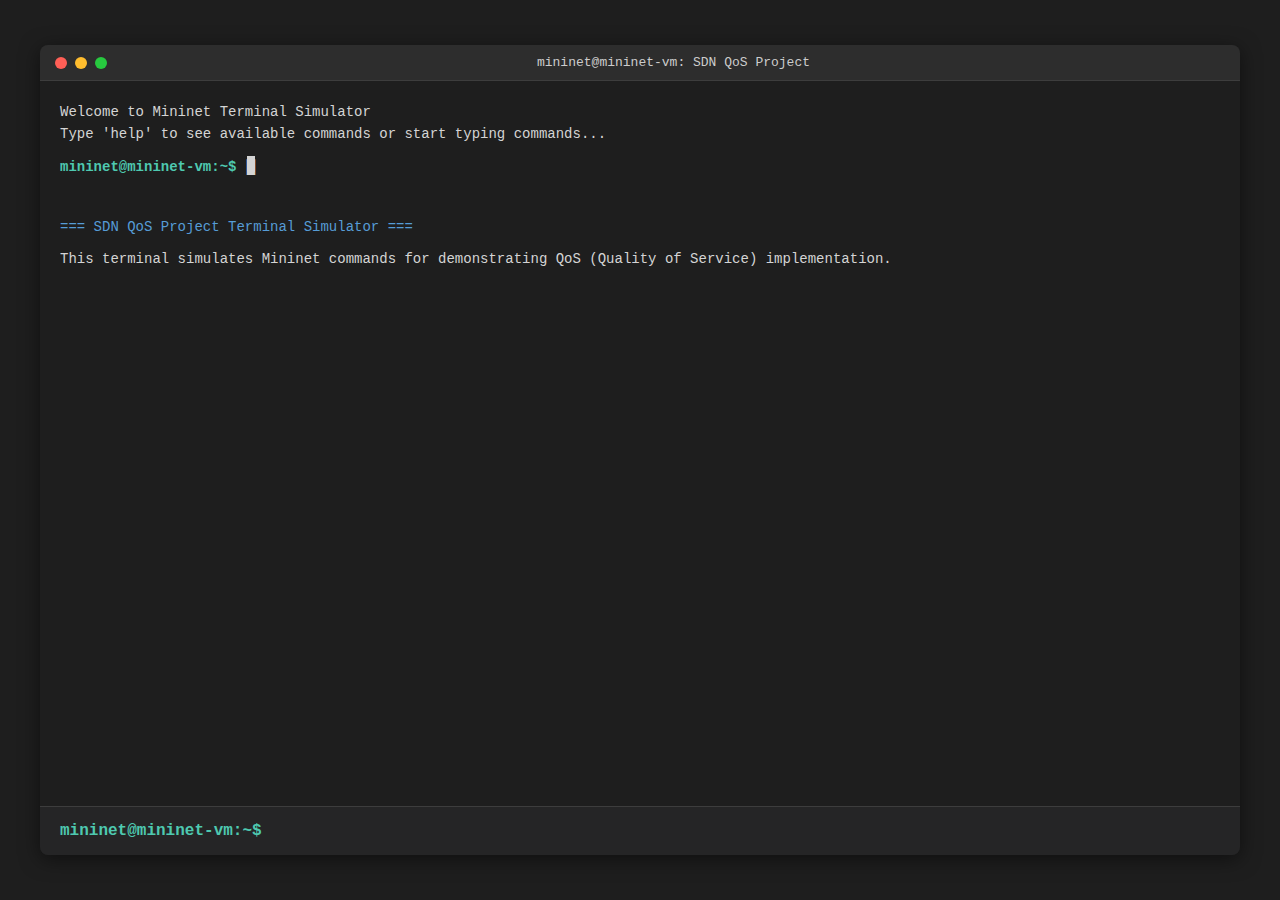
<file: index.html>
<!DOCTYPE html>
<html lang="en">
<head>
    <meta charset="UTF-8">
    <meta name="viewport" content="width=device-width, initial-scale=1.0">
    <title>Mininet Terminal - SDN QoS Project</title>
    <link rel="stylesheet" href="style.css">
</head>
<body>
    <div class="terminal-container">
        <div class="terminal-header">
            <div class="terminal-buttons">
                <span class="button red"></span>
                <span class="button yellow"></span>
                <span class="button green"></span>
            </div>
            <div class="terminal-title">mininet@mininet-vm: SDN QoS Project</div>
        </div>
        <div class="terminal-body" id="terminal">
            <div class="welcome-message">
                <div>Welcome to Mininet Terminal Simulator</div>
                <div>Type 'help' to see available commands or start typing commands...</div>
                <div class="prompt-line">
                    <span class="prompt">mininet@mininet-vm:~$</span>
                    <span class="cursor">█</span>
                </div>
            </div>
        </div>
        <div class="terminal-input-container">
            <span class="input-prompt">mininet@mininet-vm:~$</span>
            <input type="text" class="terminal-input" id="commandInput" autocomplete="off" spellcheck="false" autofocus>
        </div>
    </div>
    <script src="script.js"></script>
</body>
</html>
</file>
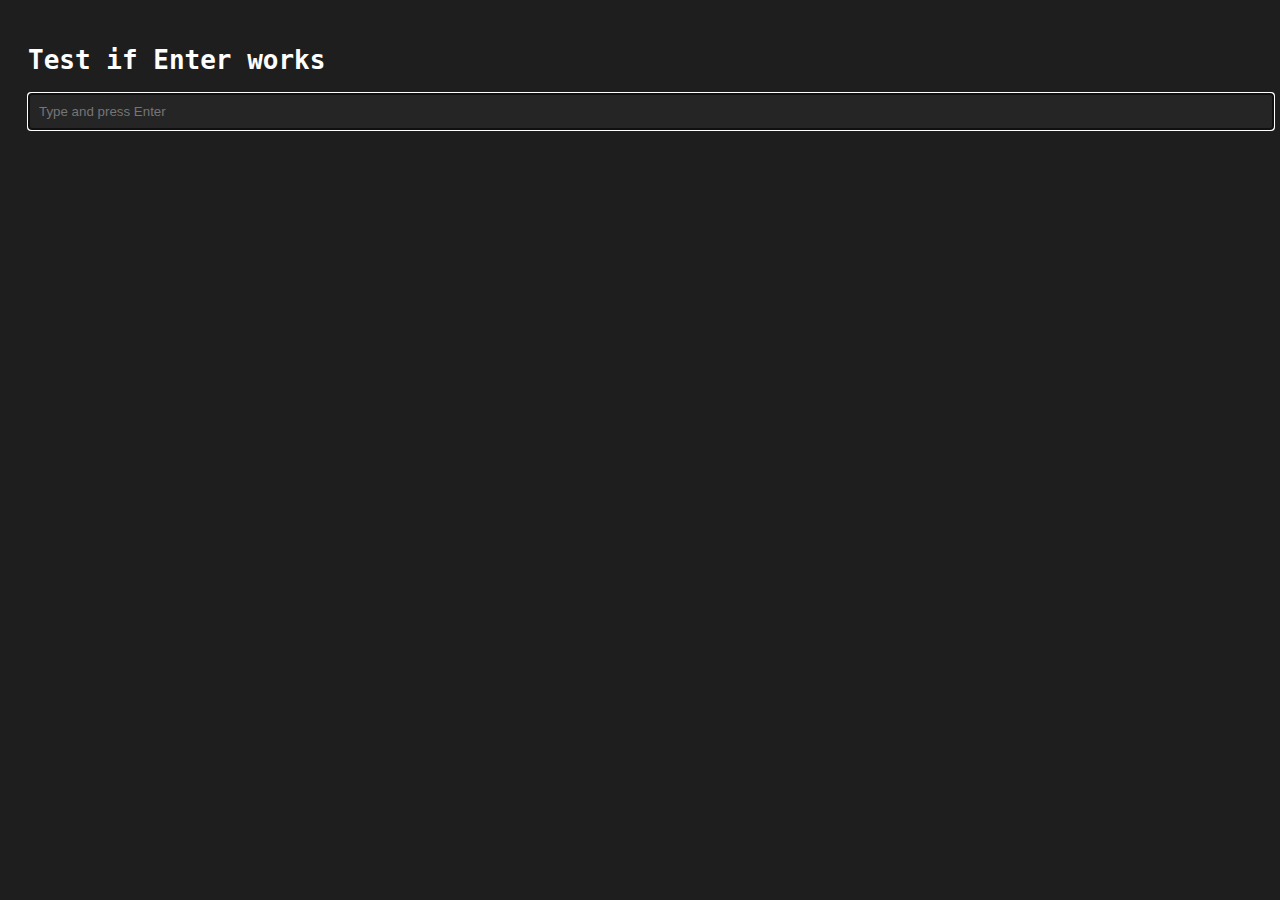
<file: test-simple.html>
<!DOCTYPE html>
<html>
<head>
    <title>Simple Test</title>
    <style>
        body { background: #1e1e1e; color: #fff; font-family: monospace; padding: 20px; }
        #input { width: 100%; background: #252526; color: #fff; border: 1px solid #444; padding: 10px; }
    </style>
</head>
<body>
    <h1>Test if Enter works</h1>
    <input type="text" id="input" placeholder="Type and press Enter">
    <div id="output"></div>
    <script>
        const input = document.getElementById('input');
        const output = document.getElementById('output');
        
        input.addEventListener('keydown', function(e) {
            if (e.key === 'Enter') {
                e.preventDefault();
                const cmd = input.value.trim();
                if (cmd) {
                    output.innerHTML += '<div>Command: ' + cmd + '</div>';
                    input.value = '';
                }
            }
        });
        
        input.focus();
    </script>
</body>
</html>
</file>
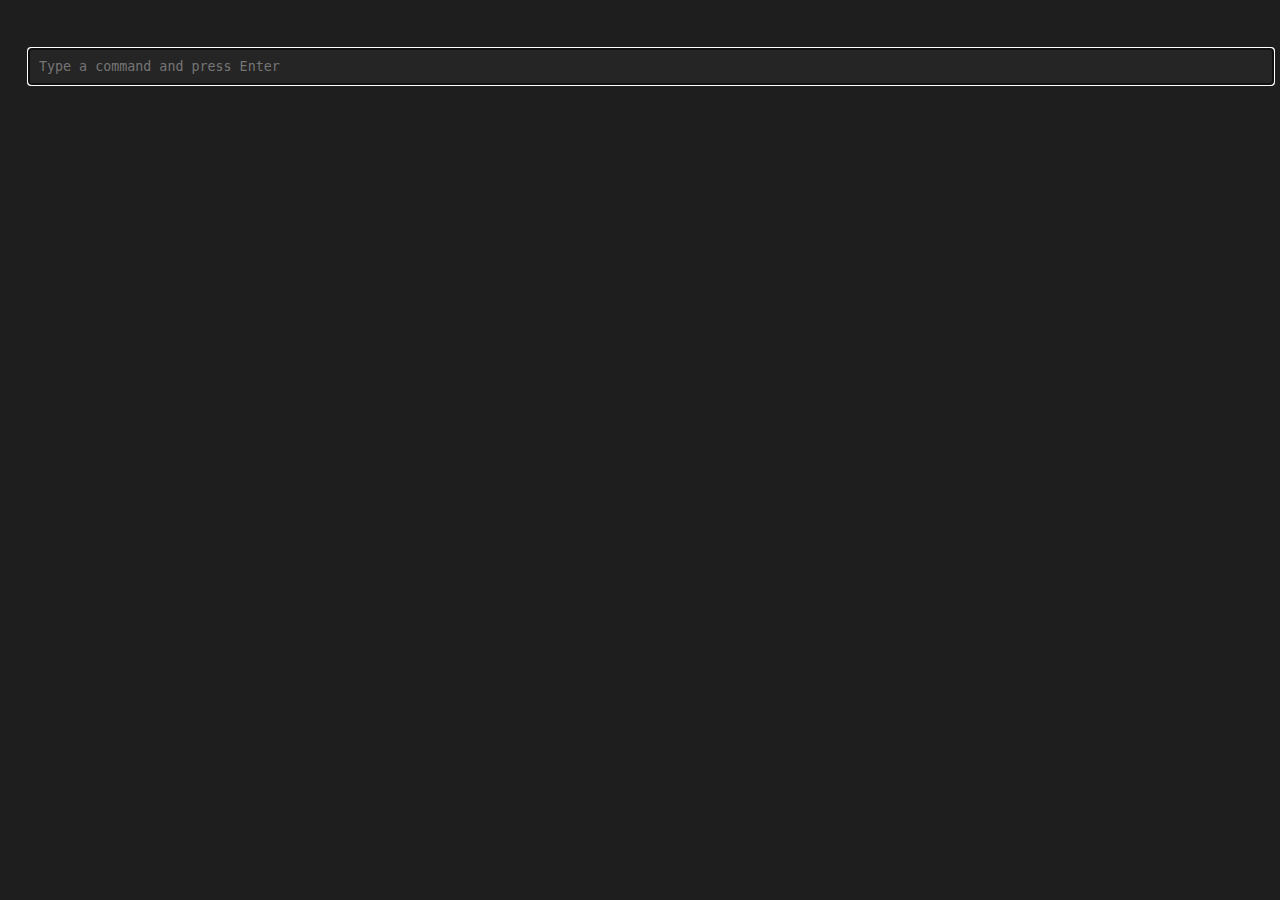
<file: test.html>
<!DOCTYPE html>
<html>
<head>
    <title>Test Terminal</title>
    <style>
        body { background: #1e1e1e; color: #d4d4d4; font-family: monospace; padding: 20px; }
        #output { margin: 20px 0; }
        #input { width: 100%; background: #252526; color: #d4d4d4; border: 1px solid #444; padding: 10px; font-family: monospace; }
    </style>
</head>
<body>
    <div id="output"></div>
    <input type="text" id="input" placeholder="Type a command and press Enter">
    <script>
        const output = document.getElementById('output');
        const input = document.getElementById('input');
        
        input.addEventListener('keydown', function(e) {
            if (e.key === 'Enter' || e.keyCode === 13) {
                e.preventDefault();
                const cmd = input.value.trim();
                if (cmd) {
                    output.innerHTML += '<div>Command: ' + cmd + '</div>';
                    input.value = '';
                }
            }
        });
        
        input.focus();
    </script>
</body>
</html>
</file>
<file: style.css>
* {
    margin: 0;
    padding: 0;
    box-sizing: border-box;
}

body {
    font-family: 'Consolas', 'Monaco', 'Courier New', monospace;
    background: #1e1e1e;
    color: #d4d4d4;
    padding: 20px;
    min-height: 100vh;
    display: flex;
    justify-content: center;
    align-items: center;
}

.terminal-container {
    width: 100%;
    max-width: 1200px;
    background: #1e1e1e;
    border-radius: 8px;
    box-shadow: 0 4px 20px rgba(0, 0, 0, 0.5);
    overflow: hidden;
    display: flex;
    flex-direction: column;
    height: 90vh;
}

.terminal-header {
    background: #2d2d2d;
    padding: 10px 15px;
    display: flex;
    align-items: center;
    gap: 15px;
    border-bottom: 1px solid #3d3d3d;
}

.terminal-buttons {
    display: flex;
    gap: 8px;
}

.button {
    width: 12px;
    height: 12px;
    border-radius: 50%;
}

.button.red {
    background: #ff5f56;
}

.button.yellow {
    background: #ffbd2e;
}

.button.green {
    background: #27c93f;
}

.terminal-title {
    color: #cccccc;
    font-size: 13px;
    flex: 1;
    text-align: center;
}

.terminal-body {
    flex: 1;
    padding: 20px;
    overflow-y: auto;
    font-size: 14px;
    line-height: 1.6;
    background: #1e1e1e;
    color: #d4d4d4;
}

.terminal-body::-webkit-scrollbar {
    width: 10px;
}

.terminal-body::-webkit-scrollbar-track {
    background: #1e1e1e;
}

.terminal-body::-webkit-scrollbar-thumb {
    background: #4d4d4d;
    border-radius: 5px;
}

.terminal-body::-webkit-scrollbar-thumb:hover {
    background: #5d5d5d;
}

.welcome-message {
    margin-bottom: 15px;
}

.prompt-line {
    margin-top: 10px;
}

.prompt {
    color: #4ec9b0;
    font-weight: bold;
}

.command {
    color: #dcdcaa;
    margin-left: 5px;
}

.output {
    color: #d4d4d4;
    margin: 10px 0;
    white-space: pre-wrap;
    font-family: 'Consolas', 'Monaco', 'Courier New', monospace;
}

.output.success {
    color: #4ec9b0;
}

.output.error {
    color: #f48771;
}

.output.info {
    color: #569cd6;
}

.output.warning {
    color: #dcdcaa;
}

.mininet-prompt {
    color: #4ec9b0;
    font-weight: bold;
}

.cursor {
    display: inline-block;
    width: 8px;
    height: 16px;
    background: #d4d4d4;
    margin-left: 2px;
    animation: blink 1s infinite;
}

@keyframes blink {
    0%, 50% { opacity: 1; }
    51%, 100% { opacity: 0; }
}

.terminal-input-container {
    display: flex;
    align-items: center;
    padding: 15px 20px;
    background: #252526;
    border-top: 1px solid #3d3d3d;
    position: relative;
    z-index: 100;
}

.input-prompt {
    color: #4ec9b0;
    font-weight: bold;
    margin-right: 10px;
}

.terminal-input {
    flex: 1;
    background: transparent;
    border: none;
    color: #d4d4d4;
    font-family: 'Consolas', 'Monaco', 'Courier New', monospace;
    font-size: 14px;
    outline: none;
    width: 100%;
    padding: 0;
    margin: 0;
    pointer-events: auto;
    z-index: 10;
}

.terminal-input:focus {
    outline: none;
    border: none;
}

.terminal-input:disabled {
    opacity: 0.6;
    cursor: not-allowed;
}

.typing-effect {
    display: inline-block;
}

.command-history-item {
    margin-bottom: 15px;
}

.help-section {
    margin: 15px 0;
    padding: 10px;
    background: #252526;
    border-left: 3px solid #569cd6;
    border-radius: 3px;
}

.help-section h3 {
    color: #569cd6;
    margin-bottom: 10px;
}

.help-section ul {
    list-style: none;
    padding-left: 20px;
}

.help-section li {
    margin: 5px 0;
    color: #d4d4d4;
}

.help-section code {
    color: #dcdcaa;
    background: #1e1e1e;
    padding: 2px 6px;
    border-radius: 3px;
}

.code-block {
    background: #252526;
    padding: 15px;
    border-radius: 5px;
    margin: 10px 0;
    overflow-x: auto;
    border-left: 3px solid #4ec9b0;
}

.code-block .line-number {
    color: #858585;
    margin-right: 15px;
    user-select: none;
}

.code-block .keyword {
    color: #569cd6;
}

.code-block .string {
    color: #ce9178;
}

.code-block .comment {
    color: #6a9955;
}

.code-block .function {
    color: #dcdcaa;
}
</file>
